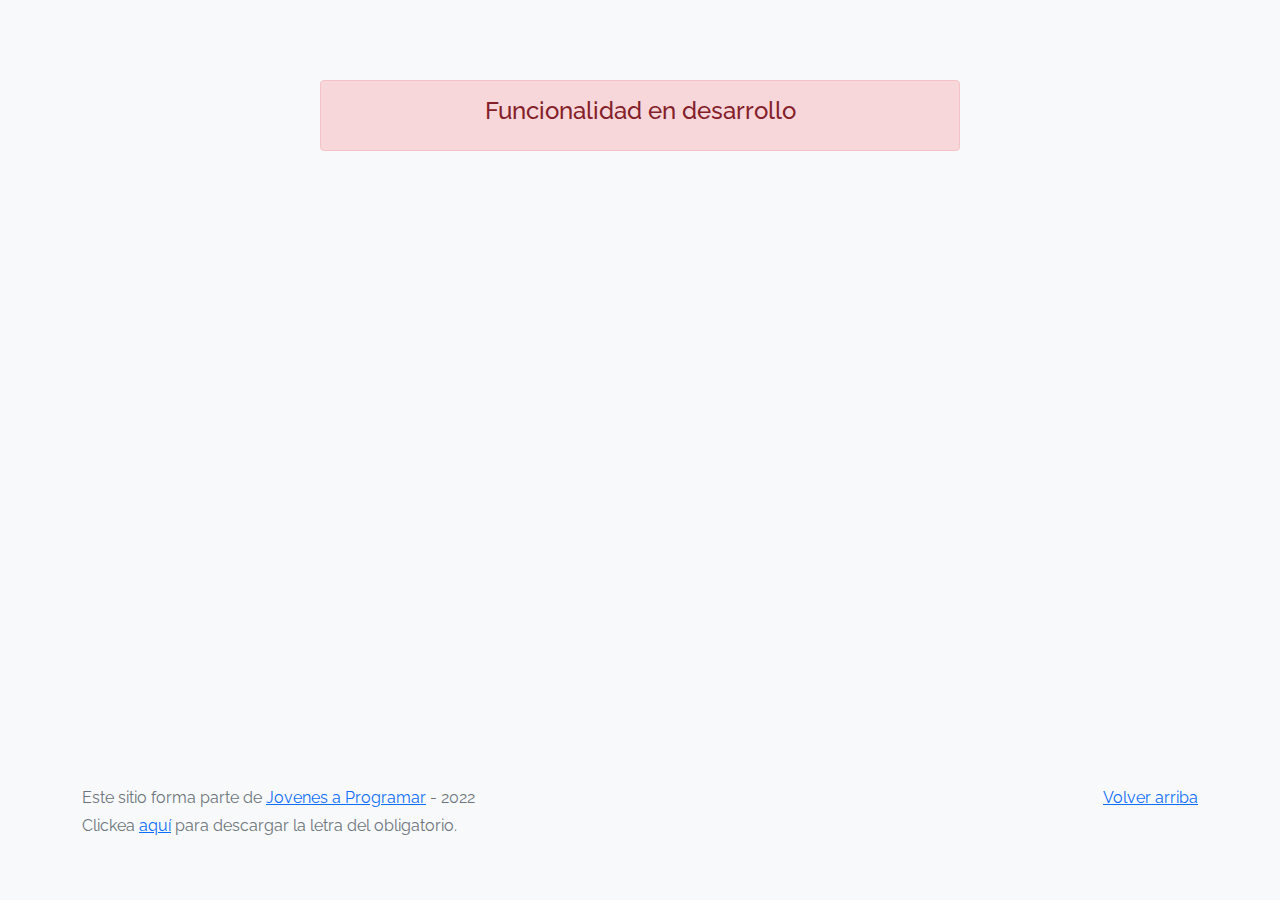
<file: login.html>
<!DOCTYPE html>
<html lang="es">

<head>
  <meta http-equiv="Content-Type" content="text/html; charset=UTF-8">
  <meta name="viewport" content="width=device-width, initial-scale=1, shrink-to-fit=no">
  <title>eMercado - Todo lo que busques está aquí</title>
  
  <link href="https://fonts.googleapis.com/css?family=Raleway:300,300i,400,400i,700,700i,900,900i" rel="stylesheet">
  <link href="css/bootstrap.min.css" rel="stylesheet">
  <link href="css/styles.css" rel="stylesheet">
  <style>
    body {
      background-color: rgb(248, 249, 250);
    }
  </style>
</head>

<body>
  <main class="mt-5">
    <div class="container">
      <div class="alert alert-danger text-center" role="alert">
        <h4 class="alert-heading">Funcionalidad en desarrollo</h4>
      </div>
    </div>
  </main>
  <footer class="text-muted">
    <div class="container">
      <p class="float-end">
        <a href="#">Volver arriba</a>
      </p>
      <p>Este sitio forma parte de <a href="https://jovenesaprogramar.edu.uy/" target="_blank">Jovenes a Programar</a> -
        2022</p>
      <p>Clickea <a target="_blank" href="Letra.pdf">aquí</a> para descargar la letra del obligatorio.</p>
    </div>
  </footer>
  <script src="js/login.js"></script>
</body>

</html>
</file>
<file: css/styles.css>
.jumbotron,
.card-body,
.container,
.site-header {
  font-family: 'Raleway', serif !important;
}

.jumbotron .display-4 {
  font-weight: bold;
}

nav a:hover{
  color:rgba(255, 255, 255, 0.74)
}
 
 
nav a {
  text-decoration: none;
  color: rgb(255, 255, 255);
}

.bd-placeholder-img {
  font-size: 1.125rem;
  text-anchor: middle;
  -webkit-user-select: none;
  -moz-user-select: none;
  -ms-user-select: none;
  user-select: none;
}

@media (min-width: 768px) {
  .bd-placeholder-img-lg {
    font-size: 3.5rem;
  }
}

.jumbotron {
  height: 50vh;
  padding: 5em inherit;
  margin-bottom: 0;
  background-color: #53C0FB;
  background: url('../img/cover_back.png');
  background-size: cover;
  background-position: center;
  background-repeat: no-repeat;
  color: black;
  font-weight: bold;
}

@media (min-width: 768px) {
  .jumbotron {
    padding-top: 6rem;
    padding-bottom: 6rem;
  }
}

.jumbotron p:last-child {
  margin-bottom: 0;
}

.jumbotron-heading {
  font-weight: 300;
}

.jumbotron .container {
  max-width: 40rem;
  background-color: rgba(255, 255, 255, 0.5);
  border-radius: 10px;
  text-shadow: 1px 1px 2px grey;
}

.jumbotron .lead {
  font-size: 38px;
}

footer {
  padding-top: 3rem;
  padding-bottom: 3rem;
}

footer p {
  margin-bottom: .25rem;
}

.site-header a {
  color: white;
  transition: ease-in-out color .15s;
}

.site-header .dropdown-menu a {
  color: black;
}

.dropzone {
  border: 2px dashed #0087F7;
  border-radius: 5px;
  background: white;
}

.img-fit {
  max-height: 100%;
}

.alert {
  position: fixed;
  top: 80px;
  width: 50%;
  left: 50%;
  transform: translate(-50%, 0);
}

.lds-ring {
  display: inline-block;
  position: relative;
  width: 64px;
  height: 64px;
  top: 50%;
  left: 50%;
}

.cursor-active {
  cursor: pointer;
}

.left {
  float: left;
  padding: 4px;
  background-color: rgba(255, 255, 255, 0.5);
}

.lds-ring div {
  box-sizing: border-box;
  display: block;
  position: absolute;
  width: 51px;
  height: 51px;
  margin: 6px;
  border: 6px solid #fff;
  border-radius: 50%;
  animation: lds-ring 1.2s cubic-bezier(0.5, 0, 0.5, 1) infinite;
  border-color: #fff transparent transparent transparent;
}

.lds-ring div:nth-child(1) {
  animation-delay: -0.45s;
}

.lds-ring div:nth-child(2) {
  animation-delay: -0.3s;
}

.lds-ring div:nth-child(3) {
  animation-delay: -0.15s;
}

@keyframes lds-ring {
  0% {
    transform: rotate(0deg);
  }

  100% {
    transform: rotate(360deg);
  }
}

.signin {
  width: 100%;
  max-width: 330px;
  padding: 15px;
  margin: auto;
}

#spinner-wrapper {
  position: fixed;
  background-color: rgba(0, 0, 0, 0.5);
  width: 100%;
  height: 100%;
  top: 0;
  left: 0;
  z-index: 1021;
  display: none;
}

main {
  min-height: calc(100vh - 210px);
}

a.custom-card,
a.custom-card:hover {
  color: inherit;
  text-decoration: inherit;
}

.checked {
  color: orange;
}

/* error */
.formulario__input-error {
	font-size: 12px;
	margin-bottom: 0;
	display: none;
}

.formulario__input-error-activo {
	display: block;
}

/* nav-cosito */

.esp {
  margin-top: 38px;

}

.cntr{
  
  color: rgb(255, 244, 244);
}

.cntr:hover{
  color:white
}
.cntr:focus{
  box-shadow: none;
   
}

.salir{
  color: red;
}

.salir:hover{
  color: rgb(204, 18, 18);
  cursor: pointer;
}


/* Input filtro */ 
input[type=number]::-webkit-inner-spin-button,
input[type=number]::-webkit-outer-spin-button {
    
    margin: 0;
    }
 
.crsel{
  width: 500px;
  margin: 80px 30px 80px 100px;
}
 

.categorias{
  padding: 4px;
}

 
.ventas{
  padding: 4px;
  display: inline;
  color: rgba(0, 0, 0, 0.493);
  border-radius: 3px;
  font-size: 18px;
}

.img_crsel{
  width: 400px;
  display: flex;
  margin:  0 auto;
  gap: 8px;
}
.img_crsel_as{
  
  margin: 10px;
  width: 25%;
  height: auto;
  margin:  20px auto;
}

.img_crsl{
  margin-top: 20px;
  display : flex;
  flex-direction: row;  
}

.div_infos p{
  font-size: 1rem;
}
.div_infos{
  color: #505050;
  width: 400px;
  margin: 80px 100px 20px 30px;
  
}
.nombre_del{
  padding-bottom: 5px;
  font-size: 50px;
  font-family: 'Franklin Gothic Medium', 'Arial Narrow', Arial, sans-serif;
}
.precio_del{
  padding-bottom: 10px;
}

.h2_coment_{
  margin: 30px 100px 20px 30px;
} 

.h2_com{
  margin: 80px 100px 20px 30px;
}
 
.comentarios_comunidad {
  margin:  4px 100px 0px 30px;
  border-left: #151a1f solid 2px;
  padding: 20px;
}

.dejar_comentario h3 {
  margin-top: 30px;
}
.dejar_comentario{
  margin:  4px 100px 0px 30px;
  display: inline-block;
}
.caja_mensaje{
  border-radius: 10px;
  width: 80%;
  display: inline-block;
  height: 50%;
  border: 1px solid #505050;
}
.caja_mensaje_enviar  {
  cursor: pointer;
  border-radius: 10px;
  display: inline-block;
  font-size: 20px;
  height: 50%;
  margin-left: 20px;
  padding: 16px 0;
  vertical-align: top;
  width: 15%;
  border: 1px solid #505050;
}
textarea{
  resize: none;
}
select{
  width: 120px;
  height: 30px;
  padding: 5px;
}
.c_g{
 text-align: center;
}
 
.estrella_div{
  float: right;
}


.card_relacionada{
  display : flex;
  flex-direction : row;
   
}

.caja_rel{
  margin: 30px 20px 10px 50px;
  width: 300px;    
}
.exp_img{
  width: 100%;
  padding: 10px;
 
}
.caja_rel h5 {
  margin-top: 20px;
  margin-bottom: 20px;
}

.caja_rel:hover{
  box-shadow:  0px 2px 2px 2px rgba(0, 0, 0, 0.37);
}
  

 

 
 
input[type=radio]:checked {
  background: #e70d0d;
  border-color:#e70d0d;
  box-shadow:none;
}
 
label input[type=number]::-webkit-inner-spin-button, 
label input[type=number]::-webkit-outer-spin-button { 
  -webkit-appearance: none  ;  
  margin: 0; 
}


.link_carrito_vacio{
  text-decoration: none;
  color: rgb(155, 149, 149);
}
.link_carrito_vacio:hover{
  
  color: rgb(255, 255, 255);
}

main.carrito {
  min-height: calc(100vh - 170px);
}

 

#imagen_del_usuario{
  
  width: 300px;
  height: 300px;
 
  border-radius: 50%;
}

.perfil-imgs input{
  display: none;
}

.perfil-imgs label{
  
  padding: 8px 21px;
  border: 1px solid #ccc;
  border-radius: 6px;
  background-color: #eee;

}

.perfil-imgs label:hover{
  cursor: pointer;
}

.not-required.form-control.is-valid, .not-required.form-control.is-invalid, .was-validated .not-required.form-control:valid, .was-validated .not-required.form-control:invalid{
  border-color: #000;
  background-image: none;
}

.filtro {
  display: none;
}
</file>
